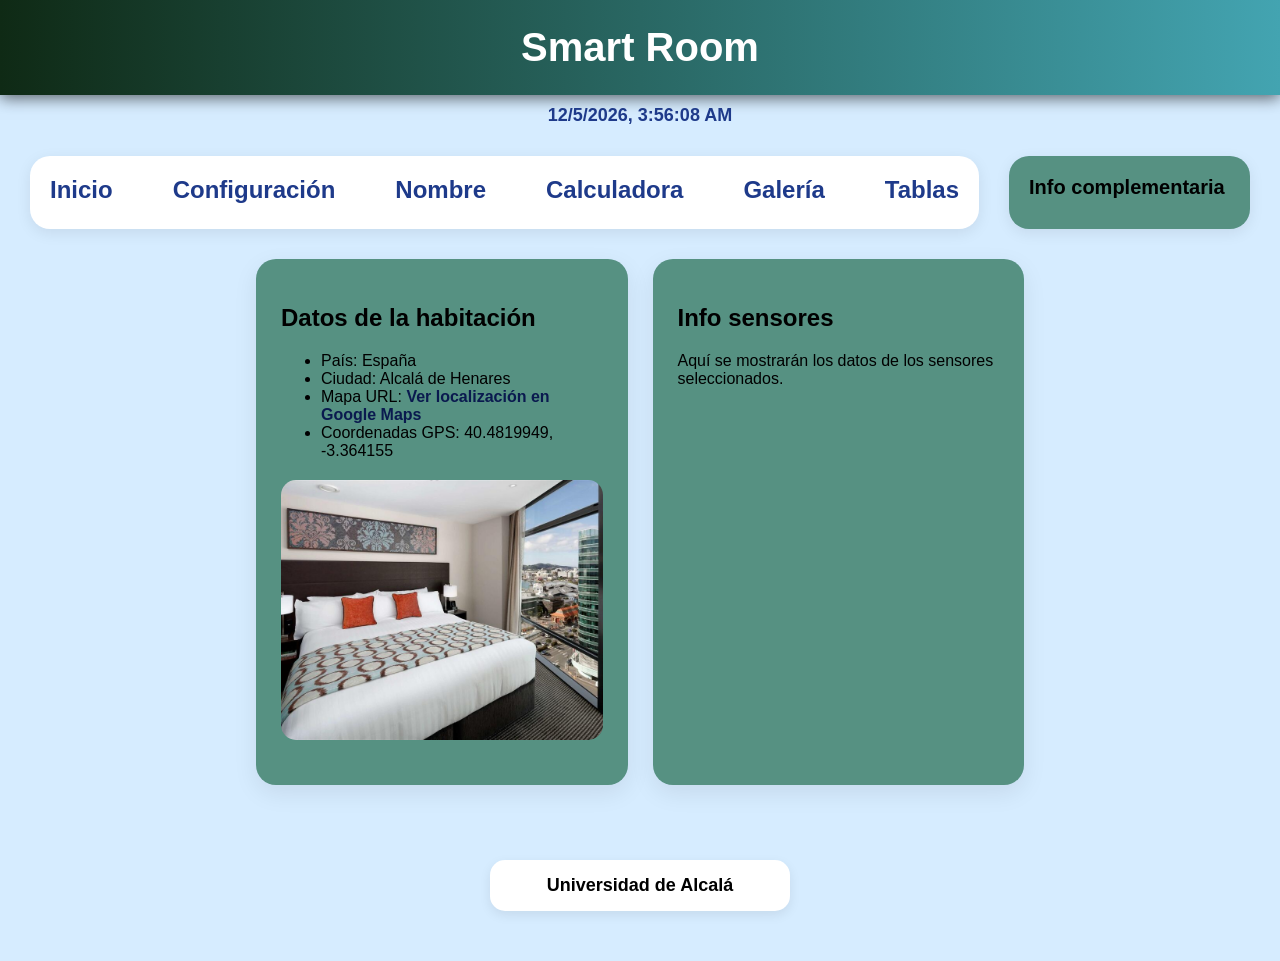
<file: index.html>
<!DOCTYPE html>
<html lang="es">
<head>
    <meta charset="UTF-8">
    <meta name="viewport" content="width=device-width, initial-scale=1">
    <title>Smart Room</title>
    <link rel="stylesheet" href="./css/iroom.css">
    <script src="https://code.jquery.com/jquery-3.6.0.min.js"></script>
</head>

<body>
    <header>
        <h1>Smart Room</h1>
    </header>
    <p id="fechaHora"></p>

    <div class="barra">
        <nav aria-label="Menú principal">
            <a href="index.html" class="menu-btn active">Inicio</a>
            <a href="config.html" class="menu-btn">Configuración</a>
            <a href="minombre.html" class="menu-btn">Nombre</a>
            <a href="calculadora.html" class="menu-btn">Calculadora</a>
            <a href="galeria.html" class="menu-btn">Galería</a>
            <a href="tablas.html" class="menu-btn">Tablas</a>
        </nav>

    <aside>
        <h2>Info complementaria</h2>
        <p id="saludo"></p>
    </aside>
    </div>
    <main class="inicio">
        <section>
            <h2>Datos de la habitación</h2>
            <ul>
                <li>País: España</li>
                <li>Ciudad: Alcalá de Henares</li>
                <li>Mapa URL: <a href="https://www.google.com/maps/place/Alcal%C3%A1+de+Henares,+Madrid/@40.4819949,-3.364155,12z/data=!3m1!4b1!4m6!3m5!1s0xd4228f7c2e7d8d5:0x400bd2ce0c6e0f0!8m2!3d40.4819949!4d-3.364155!16zL20vMDJkZ2E?entry=ttu" target="_blank" rel="noopener noreferrer">Ver localización en Google Maps</a></li>
                <li>Coordenadas GPS: 40.4819949, -3.364155</li>
            </ul>
            <img src="images/imagen2.jpg" alt="Dormitorio con cama doble">
        </section>

        <section>
            <h2>Info sensores</h2>
            <p>Aquí se mostrarán los datos de los sensores seleccionados.</p>
        </section>
    </main>

    <footer>Universidad de Alcalá</footer>



    <script>
        function actualizarFechaHora() {
            document.getElementById("fechaHora").textContent = new Date().toLocaleString();
        }

        actualizarFechaHora();
        setInterval(actualizarFechaHora, 1000);

        function mostrarSaludo() {
            const nombre = localStorage.getItem("fname");
            const saludo = document.getElementById("saludo");
            saludo.textContent = nombre ? "Hola " + nombre + ": Bienvenido a Smart Room.":"";
        }

        mostrarSaludo();
        window.addEventListener("pageshow", mostrarSaludo);
        window.addEventListener("storage", mostrarSaludo);


    </script>
        
</body>
</html>
</file>
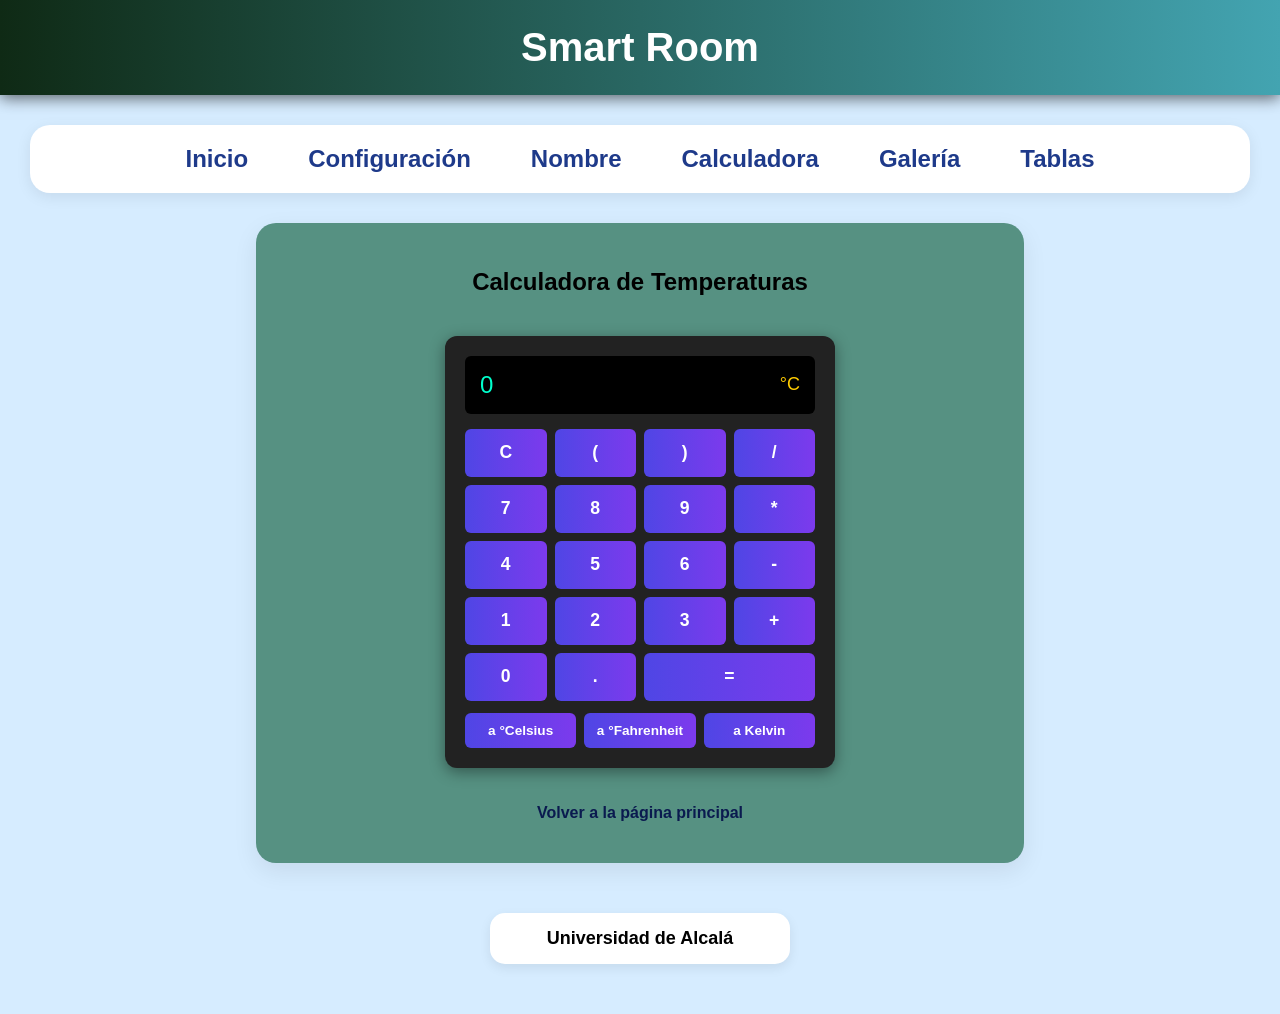
<file: calculadora.html>
<!DOCTYPE html>
<html lang="es">
<head>
    <meta charset="UTF-8">
    <meta name="viewport" content="width=device-width, initial-scale=1.0">
    <title>Calculadora de Temperaturas - Smart Room</title>
    <link rel="stylesheet" href="./css/iroom.css">
    <script src="https://code.jquery.com/jquery-3.6.0.min.js"></script>
    <style>
        /* Reglas aisladas para la calculadora para evitar conflictos con iroom.css */
        .calculadora, .calculadora * {
            box-sizing: border-box;
        }

        .calculadora {
            width: 100%;
            max-width: 390px;
            margin: 20px auto;
            padding: 20px;
            background-color: #222222;
            border-radius: 12px;
            box-shadow: 0 4px 15px rgba(0,0,0,0.4);
            color: white;
        }

        .pantalla {
            width: 100%;
            background-color: #000000;
            color: #00ffcc;
            padding: 15px;
            font-size: 1.5em;
            text-align: right;
            border-radius: 6px;
            margin-bottom: 15px;
            min-height: 55px;
            word-break: break-all;
            display: flex;
            justify-content: space-between;
            align-items: center;
        }

        .pantalla .unidad {
            font-size: 0.75em;
            color: #ffcc00;
            margin-left: 10px;
        }

        .botonera {
            display: grid;
            grid-template-columns: repeat(4, 1fr);
            gap: 8px;
            width: 100%;
        }

        .botonera button {
            width: 100% !important;
            height: 48px !important;
            font-size: 1.1em !important;
            font-weight: bold !important;
            border: none !important;
            border-radius: 6px !important;
            cursor: pointer;
            background-color: #444444 !important;
            color: white !important;
            margin: 0 !important;
            padding: 0 !important;
        }

        .botonera button:hover {
            background-color: #666666 !important;
        }

        .botonera button.operador {
            background-color: #f39c12 !important;
        }

        .botonera button.operador:hover {
            background-color: #d68910 !important;
        }

        .botonera button.limpiar {
            background-color: #e74c3c !important;
        }

        .botonera button.limpiar:hover {
            background-color: #c0392b !important;
        }

        .seccion-conversion {
            margin-top: 12px;
            display: grid;
            grid-template-columns: repeat(3, 1fr);
            gap: 8px;
            width: 100%;
        }

        .seccion-conversion button {
            width: 100% !important;
            padding: 10px 2px !important;
            font-size: 0.85em !important;
            background-color: #2980b9 !important;
            color: white !important;
            border: none !important;
            border-radius: 6px !important;
            cursor: pointer;
            margin: 0 !important;
        }

        .seccion-conversion button:hover {
            background-color: #978689 !important;
        }
    </style>
</head>
<body>
    <header>
        <h1>Smart Room</h1>
    </header>

    <nav aria-label="Menú principal">
        <a href="index.html" class="menu-btn">Inicio</a>
        <a href="config.html" class="menu-btn">Configuración</a>
        <a href="minombre.html" class="menu-btn">Nombre</a>
        <a href="calculadora.html" class="menu-btn active">Calculadora</a>
        <a href="galeria.html" class="menu-btn">Galería</a>
        <a href="tablas.html" class="menu-btn">Tablas</a>
    </nav>

    <main>
        <section style="width: 100%; display: flex; flex-direction: column; align-items: center;">
            <h2>Calculadora de Temperaturas</h2>

            <div class="calculadora">
                <!-- Pantalla del resultado y la unidad activa -->
                <div class="pantalla">
                    <span id="valorPantalla">0</span>
                    <span id="unidadPantalla" class="unidad">°C</span>
                </div>

                <!-- Botonera de operaciones matemáticas -->
                <div class="botonera">
                    <button class="limpiar" onclick="limpiarPantalla()">C</button>
                    <button onclick="presionarNumero('(')">(</button>
                    <button onclick="presionarNumero(')')">)</button>
                    <button class="operador" onclick="presionarOperador('/')">/</button>

                    <button onclick="presionarNumero('7')">7</button>
                    <button onclick="presionarNumero('8')">8</button>
                    <button onclick="presionarNumero('9')">9</button>
                    <button class="operador" onclick="presionarOperador('*')">*</button>

                    <button onclick="presionarNumero('4')">4</button>
                    <button onclick="presionarNumero('5')">5</button>
                    <button onclick="presionarNumero('6')">6</button>
                    <button class="operador" onclick="presionarOperador('-')">-</button>

                    <button onclick="presionarNumero('1')">1</button>
                    <button onclick="presionarNumero('2')">2</button>
                    <button onclick="presionarNumero('3')">3</button>
                    <button class="operador" onclick="presionarOperador('+')">+</button>

                    <button onclick="presionarNumero('0')">0</button>
                    <button onclick="presionarNumero('.')">.</button>
                    <button class="operador" style="grid-column: span 2;" onclick="calcularResultado()">=</button>
                </div>

                <!-- Conversión directa de escalas -->
                <div class="seccion-conversion">
                    <button onclick="convertirA('C')">a °Celsius</button>
                    <button onclick="convertirA('F')">a °Fahrenheit</button>
                    <button onclick="convertirA('K')">a Kelvin</button>
                </div>
            </div>

            <p><a href="index.html">Volver a la página principal</a></p>
        </section>
    </main>

    <footer>Universidad de Alcalá</footer>

    <script src="datos.js"></script>
</body>
</html>
</file>
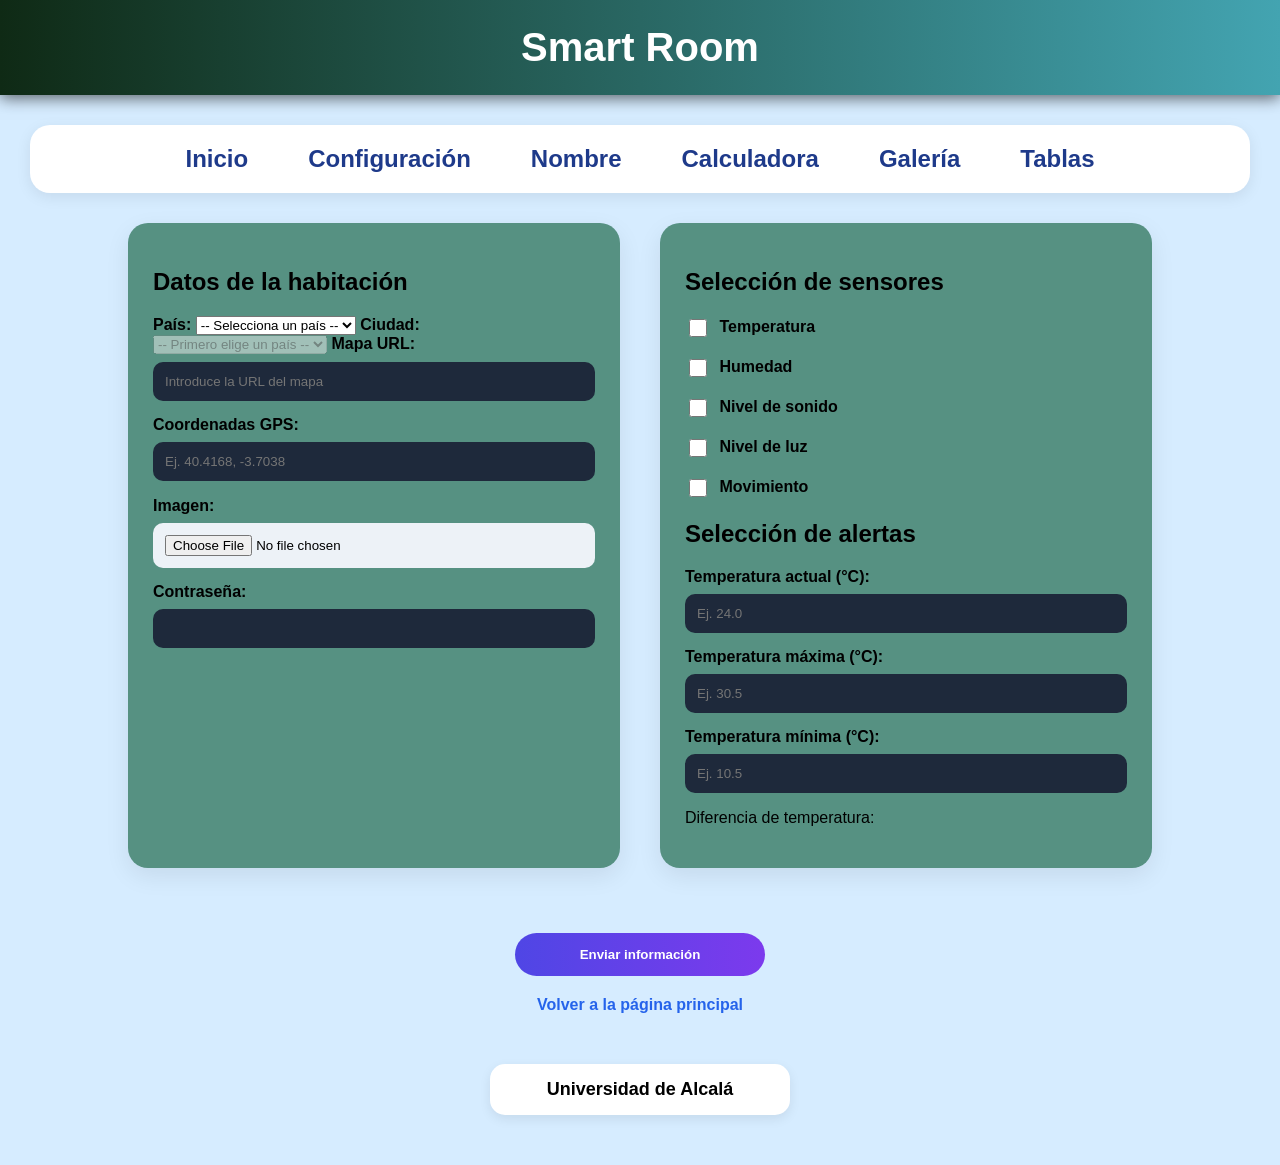
<file: config.html>
<!DOCTYPE html>
<html lang="es">
<head>
    <meta charset="UTF-8">
    <meta name="viewport" content="width=device-width, initial-scale=1">
    <title>Configuración - Smart Room</title>
    <link rel="stylesheet" href="./css/iroom.css">
    <script src="https://code.jquery.com/jquery-3.6.0.min.js"></script>
    <script src="datos.js"></script>

</head>


<body>
    <header>
        <h1>Smart Room</h1>
    </header>
    <nav aria-label="Menú principal">
        <a href="index.html" class="menu-btn">Inicio</a>
        <a href="config.html" class="menu-btn active">Configuración</a>
        <a href="minombre.html" class="menu-btn">Nombre</a>
        <a href="calculadora.html" class="menu-btn">Calculadora</a>
        <a href="galeria.html" class="menu-btn">Galería</a>
        <a href="tablas.html" class="menu-btn">Tablas</a>
    </nav>
    <main class="config">
        <form action="datos.js" novalidate>
            <section>
                <h2>Datos de la habitación</h2>

                <label for="pais">País:</label>
                <select id="pais" name="pais">
                    <option value="">-- Selecciona un país --</option>
                    <option value="espana">España</option>
                    <option value="francia">Francia</option>
                    <option value="portugal">Portugal</option>
                    <option value="italia">Italia</option>
                </select>

                <!-- Apartado 2.1: las ciudades se cargan con Ajax según el país elegido -->
                <label for="ciudad">Ciudad:</label>
                <select id="ciudad" name="ciudad" disabled>
                    <option value="">-- Primero elige un país --</option>
                </select>
                <span id="estadoCiudades"></span>



                <label for="mapa">Mapa URL:</label>
                <input type="url" id="mapa" name="mapa" placeholder="Introduce la URL del mapa">           


                <label for="coordenadasGPS">Coordenadas GPS:</label>
            <input type="text" id="coordenadasGPS" name="gps" placeholder="Ej. 40.4168, -3.7038" oninput="generarEnlaceGoogleMaps()">
            <p>
                <a id="enlaceMapa" href="#" target="_blank" style="display: none; color: #0066cc;">Ver posición en Google Maps</a>
                <span id="errorGPS" style="color: red; display: none;">Formato de coordenadas no válido</span>
            </p>


                <label for="imagen">Imagen:</label>
                <input type="file" id="imagen" name="imagen" accept="image/*">


                <label for="password">Contraseña:</label>
                <input type="password" id="password" name="password">
                <p id="indicador-password"></p>



            </section>



            <section>
                <h2>Selección de sensores</h2>
                <p>
                <input type="checkbox" id="temperatura" name="sensores" value="temperatura">
                <label for="temperatura">Temperatura</label>
                </p>



                <p>
                <input type="checkbox" id="humedad" name="sensores" value="Humedad">
                <label for="humedad">Humedad</label>
                </p>


                <p>
                <input type="checkbox" id="sonido" name="sensores" value="Sonido">
                <label for="sonido">Nivel de sonido</label>
                </p>

                <p>
                <input type="checkbox" id="luz" name="sensores" value="Luz">
                <label for="luz">Nivel de luz</label>
                </p>

                <p>
                <input type="checkbox" id="movimiento" name="sensores" value="Movimiento">
                <label for="movimiento">Movimiento</label>
                </p>

                <h2>Selección de alertas</h2>

                <label for="tempActual">Temperatura actual (°C):</label>
                <input type="number" id="tempActual" name="tempActual" step="0.5" placeholder="Ej. 24.0">

                <label for="tempMax">Temperatura máxima (°C):</label>
                <input type="number" id="tempMax" name="tempMax" min="-20" max="45" step="0.5" placeholder="Ej. 30.5">

                <label for="tempMin">Temperatura mínima (°C):</label>
                <input type="number" id="tempMin" name="tempMin" min="-20" max="45" step="0.5" placeholder="Ej. 10.5">

                <p>Diferencia de temperatura: <output id="diferencia" for="tempMax tempMin"></output></p>
            </section>
            <input type="submit" value="Enviar información">
        </form>
        <p class="enlace-volver">
            <a href="index.html">Volver a la página principal</a>
        </p>
    </main>
    <footer>Universidad de Alcalá</footer>

<div id="modal" class="modal">
    <div class="modal-caja">
        <p id="modal-mensaje"></p>
        <button type="button" id="modal-cerrar">Aceptar</button>
        <button type="button" id="modal-enviar" hidden>Enviar igualmente</button>
    </div>
</div>

        <script>

        const modal = document.getElementById("modal");
        const modalMensaje=document.getElementById("modal-mensaje");
        const botonCerrar = document.getElementById("modal-cerrar");

            // Apartado 2.1: la carga de ciudades con Ajax está en datos.js (cargarCiudades)

            const inputMax = document.getElementById("tempMax");
            const inputMin = document.getElementById("tempMin");
            const salidaDiferencia = document.getElementById("diferencia");
            const TEMP_MAX = 45;
            const TEMP_MIN = -20;
            const tempActualMin = 22;
            const tempActualMax =26;
            const L_password=9;
            const indicadorPassword=document.getElementById("indicador-password");
            const inputPassword=document.getElementById("password");
            const botonEnviar =document.getElementById("modal-enviar");

            function evaluarLongitud(){
                const largo=inputPassword.value.length;
                if(largo===0){
                    indicadorPassword.textContent="";
                } else if (largo<L_password){
                    indicadorPassword.textContent="Evaluación de longitud: insuficiente.";
                }else if(largo<11){
                    indicadorPassword.textContent="Evaluación de longitud: corta.";
                } else if (largo<15){
                    indicadorPassword.textContent="Evaluación de longitud: media.";
                }else{
                    indicadorPassword.textContent="Evaluación de longitud: larga.";
                }
            }
            inputPassword.addEventListener("input", evaluarLongitud);
            function fueraDeRango(valor) {
                return valor < TEMP_MIN || valor > TEMP_MAX;
            }
            function calculoDiferencia() {
                const max = parseFloat(inputMax.value);
                const min = parseFloat(inputMin.value);
                inputMax.setCustomValidity("");
                inputMin.setCustomValidity("");
                salidaDiferencia.value = "";

                if (isNaN(max) || isNaN(min)) {
                    return;
                }
                if (fueraDeRango(max) || fueraDeRango(min)) {
                    const mensaje = "Los valores de la temperatura deben estar entre " + TEMP_MIN + " °C y " + TEMP_MAX + " °C.";
                    if (fueraDeRango(max)) inputMax.setCustomValidity(mensaje);
                    if (fueraDeRango(min)) inputMin.setCustomValidity(mensaje);
                    salidaDiferencia.value = "Error: " + mensaje;
                    return;
                }
                if (max < min) {
                    const mensaje = "La temperatura máxima no puede ser menor que la mínima.";
                    inputMax.setCustomValidity(mensaje);
                    salidaDiferencia.value = "Error: " + mensaje;
                    return;
                }
                salidaDiferencia.value = (max - min) + " °C";
            }
            inputMax.addEventListener("input", calculoDiferencia);
            inputMin.addEventListener("input", calculoDiferencia);



            const formulario = document.querySelector("form");
            formulario.addEventListener("submit", function(evento){
                const errores =[];
                const avisos = [];
                if (document.getElementById("pais").value === "") {
                    errores.push("Selecciona un país.");
                } else if (document.getElementById("ciudad").value === "") {
                    errores.push("Selecciona una ciudad.");
                }
                        const tempActual =parseFloat(document.getElementById("tempActual").value);
        if(isNaN(tempActual)){

            errores.push("La temperatura tiene un valor diferente al esperado. Introduce una temperatura numérica.");
        } else if (tempActual< tempActualMin || tempActual>tempActualMax){
            avisos.push("La temperatura esta fuera del rango esperado.");
        }
        const password = document.getElementById("password").value;
        if (password.length < L_password){
            errores.push("La contraseña debe tener al menos 9 caracteres.");
        }
        if(errores.length>0){
            evento.preventDefault();
            mostrarModal(errores.concat(avisos).join("\n"));
        } else if (avisos.length>0){
            evento.preventDefault();
            mostrarAviso(avisos.join("\n"));
        }
            });


        function mostrarModal(mensaje){
            modalMensaje.textContent =mensaje;
            botonCerrar.textContent="Aceptar";
            botonEnviar.hidden=true;
            modal.classList.add("visible");
        }
        function mostrarAviso(mensaje){
            modalMensaje.textContent=mensaje + "\n¿Quieres corregirla o enviar igualmente?";
            botonCerrar.textContent="Corregir";
            botonEnviar.hidden= false;
            modal.classList.add("visible");
        }

        function cerrarModal(){
            modal.classList.remove("visible");
        }
        botonCerrar.addEventListener("click", cerrarModal);
        botonEnviar.addEventListener("click", function(){
            cerrarModal();
            formulario.submit();
        });
        
        
        
        
        </script>
</body>
</html>
</file>
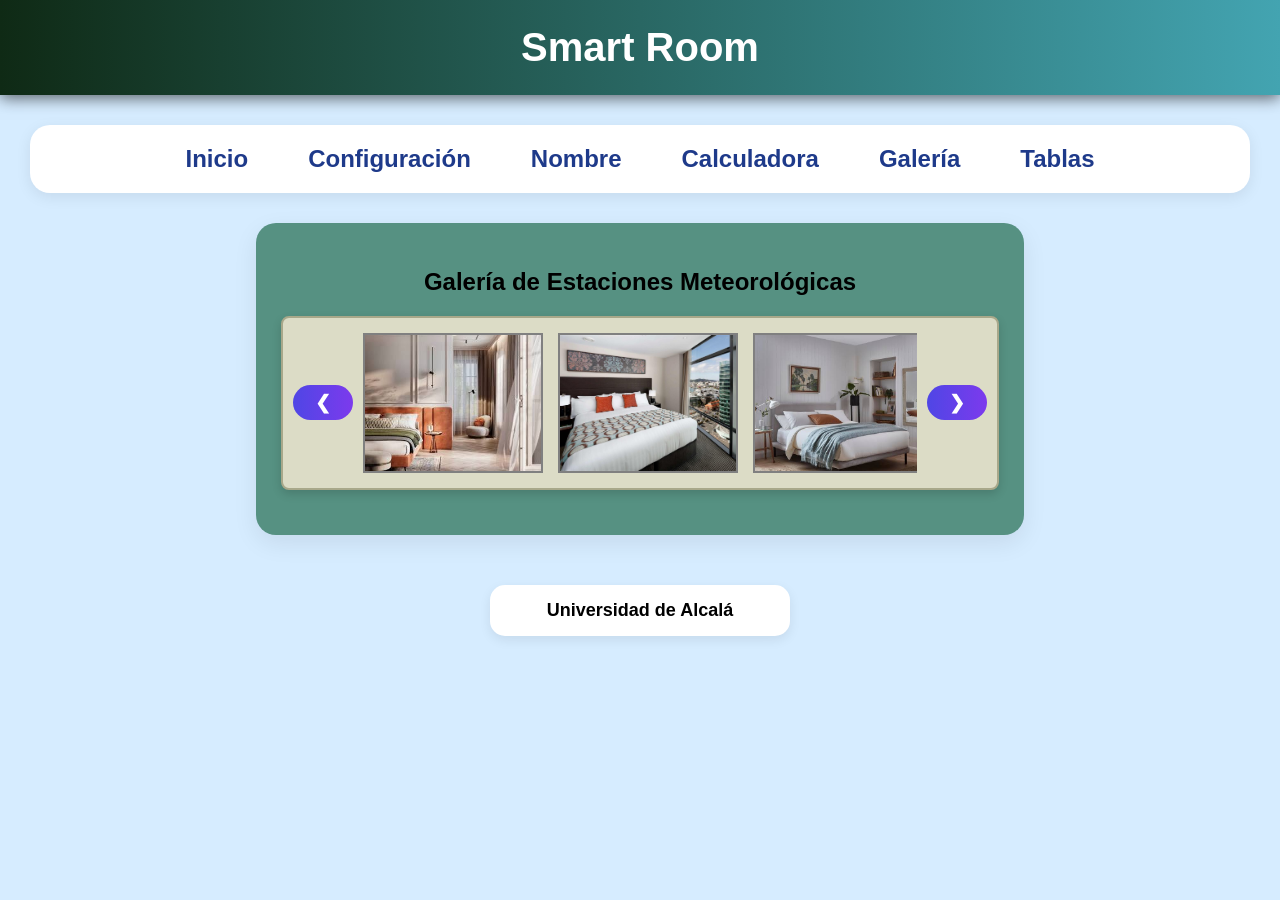
<file: galeria.html>
<!DOCTYPE html>
<html lang="es">
<head>
    <meta charset="UTF-8">
    <meta name="viewport" content="width=device-width, initial-scale=1.0">
    <title>Galería de Imágenes - Smart Room</title>
    <link rel="stylesheet" href="./css/iroom.css">
    <!-- Carga de la librería jQuery -->
    <script src="https://code.jquery.com/jquery-3.6.0.min.js"></script>
    <style>
        /* Contenedor principal beige */
.galeria-contenedor {
    position: relative;
    max-width: 850px;
    margin: 20px auto;
    display: flex;
    align-items: center;
    justify-content: center;
    background-color: #dcdcc6;
    padding: 15px 10px;
    border: 2px solid #a8a88a;
    border-radius: 8px;
    box-shadow: 0 4px 10px rgba(0,0,0,0.15);
}

/* Visor que delimita el alto del carrusel */
.carrusel-visor {
    overflow: hidden;
    width: 100%;
    height: 140px; /* Altura fija idéntica a las tarjetas */
    margin: 0 10px;
}

/* Tira flex con las imágenes alineadas */
.tira-imagenes {
    display: flex;
    align-items: center;
    gap: 15px;
    height: 100%;
    transition: transform 0.2s ease-in-out;
}

/* Marco de cada imagen con tamaño estricto */
.tarjeta-imagen {
    position: relative;
    flex: 0 0 180px !important;
    width: 180px !important;
    height: 140px !important;
    box-sizing: border-box !important;
    border: 2px solid #808080 !important;
    border-radius: 0 !important;           /* Elimina esquinas redondeadas en el marco */
    overflow: hidden !important;
    cursor: pointer;
    background-color: transparent !important;
    margin: 0 !important;
    padding: 0 !important;
}

/* Ajuste de la etiqueta img dentro de su tarjeta */
.tarjeta-imagen img {
    width: 100% !important;
    height: 100% !important;
    margin: 0 !important;
    padding: 0 !important;
    display: block !important;
    object-fit: cover !important;           /* Llena los 180x140px sin distorsionar */
    object-position: center !important;
    border-radius: 0 !important;           /* Anula el redondeado de esquinas heredado de iroom.css */
    border: none !important;
}

/* Capa con información sobrepuesta */
.info-overlay {
    position: absolute;
    bottom: 0;
    left: 0;
    right: 0;
    background: rgba(0, 0, 0, 0.75);
    color: #ffffff;
    font-size: 0.85em;
    text-align: center;
    padding: 5px;
    display: none;
}

/* Estilo para las flechas laterales */
.btn-desplazamiento {
    background-color: #6b52f2;
    color: white;
    border: none;
    border-radius: 20px;
    width: 50px;
    height: 35px;
    font-size: 1.2em;
    cursor: pointer;
    display: flex;
    align-items: center;
    justify-content: center;
    user-select: none;
    flex-shrink: 0;
}

.btn-desplazamiento:hover {
    background-color: #5138d4;
}
    </style>
</head>
<body>
    <header>
        <h1>Smart Room</h1>
    </header>

    <nav aria-label="Menú principal">
        <a href="index.html" class="menu-btn">Inicio</a>
        <a href="config.html" class="menu-btn">Configuración</a>
        <a href="minombre.html" class="menu-btn">Nombre</a>
        <a href="calculadora.html" class="menu-btn">Calculadora</a>
        <a href="galeria.html" class="menu-btn active">Galería</a>
        <a href="tablas.html" class="menu-btn">Tablas</a>
    </nav>

    <main>
        <section style="width: 100%;">
            <h2 style="text-align: center;">Galería de Estaciones Meteorológicas</h2>

            <!-- Estructura principal de la galería -->
            <div class="galeria-contenedor">
                <button id="btnAnterior" class="btn-desplazamiento" aria-label="Anterior">&#10094;</button>

                <div class="carrusel-visor">
                    <div id="tiraImagenes" class="tira-imagenes">
                        <!-- Tarjeta 1 -->
                        <div class="tarjeta-imagen">
                            <img src="./images/imagen1.jpg" alt="Estación Tormenta">
                            <div class="info-overlay">Habitacion 1</div>
                        </div>

                        <!-- Tarjeta 2 -->
                        <div class="tarjeta-imagen">
                            <img src="./images/imagen2.jpg" alt="Estación París">
                            <div class="info-overlay">Habitacion 2</div>
                        </div>

                        <!-- Tarjeta 3 -->
                        <div class="tarjeta-imagen">
                            <img src="./images/imagen3.jpg" alt="Estación Lluvia">
                            <div class="info-overlay">Habitacion 3</div>
                        </div>

                        <!-- Tarjeta 4 -->
                        <div class="tarjeta-imagen">
                            <img src="./images/imagen4.jpg" alt="Estación Nubes">
                            <div class="info-overlay">Habitacion 4</div>
                        </div>

                        <!-- Tarjetas adicionales para comprobar el desplazamiento -->
                        <div class="tarjeta-imagen">
                            <img src="./images/imagen5.jpg" alt="Estación Montaña">
                            <div class="info-overlay">Habitacion 5</div>
                        </div>

                        <div class="tarjeta-imagen">
                            <img src="./images/imagen6.jpg" alt="Estación Nieve">
                            <div class="info-overlay">Habitacion 6</div>
                        </div>
                    </div>
                </div>

                <button id="btnSiguiente" class="btn-desplazamiento" aria-label="Siguiente">&#10095;</button>
            </div>
        </section>
    </main>

    <footer>Universidad de Alcalá</footer>

    <script src="datos.js"></script>
</body>
</html>
</file>
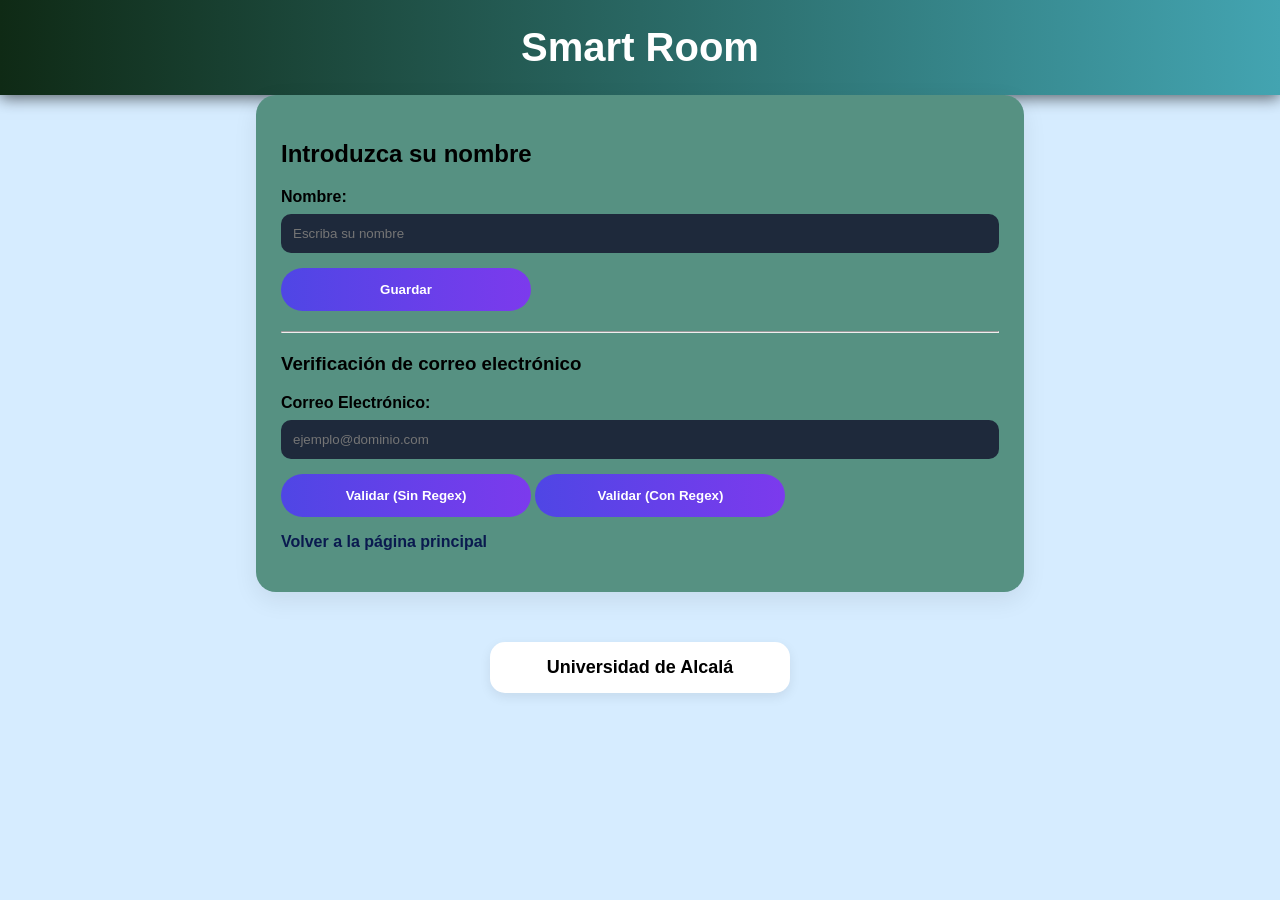
<file: minombre.html>
<!DOCTYPE html>
<html lang="es">
<head>
    <meta charset="UTF-8">
    <meta name="viewport" content="width=device-width, initial-scale=1">
    <title>Mi nombre</title>
    <link rel="stylesheet" href="./css/iroom.css">
    <script src="https://code.jquery.com/jquery-3.6.0.min.js"></script>
</head>
<body>
    <header>
        <h1>Smart Room</h1>
    </header>

    <main>
        <section>
            <h2>Introduzca su nombre</h2>

            <form id="formNombre">
                <label for="nombre">Nombre:</label>
                <input type="text" id="nombre" name="nombre" placeholder="Escriba su nombre" required>
                <button type="submit">Guardar</button>
            </form>
            <!-- Apartado 3: Verificación de correo electrónico -->
            <hr style="margin: 20px 0;">
            <h3>Verificación de correo electrónico</h3>
      
            <div class="campo-form">
          <label for="email">Correo Electrónico:</label>
          <input type="text" id="email" name="email" placeholder="ejemplo@dominio.com">
            </div>

      <div style="margin-top: 10px;">
          <button type="button" onclick="validarEmailCadenas()">Validar (Sin Regex)</button>
          <button type="button" onclick="validarEmailRegex()">Validar (Con Regex)</button>
      </div>

      <p id="resultadoEmail" style="font-weight: bold; margin-top: 10px;"></p>
            <p><a href="index.html">Volver a la página principal</a></p>
        </section>
    </main>
    <footer>Universidad de Alcalá</footer>

    <script>
        const formulario = document.getElementById("formNombre");
        const campo = document.getElementById("nombre");
        campo.value = localStorage.getItem("fname") || "";

        formulario.addEventListener("submit", function(evento) {
            evento.preventDefault();
            const nombre = campo.value.trim();
            if (nombre === "")return;
            localStorage.setItem("fname", nombre);
            alert("Nombre guardado: " + nombre + ". Ahora puede volver a la página principal.");
        });
    </script>
    <script src="datos.js"></script>
</body>
</html>
</file>
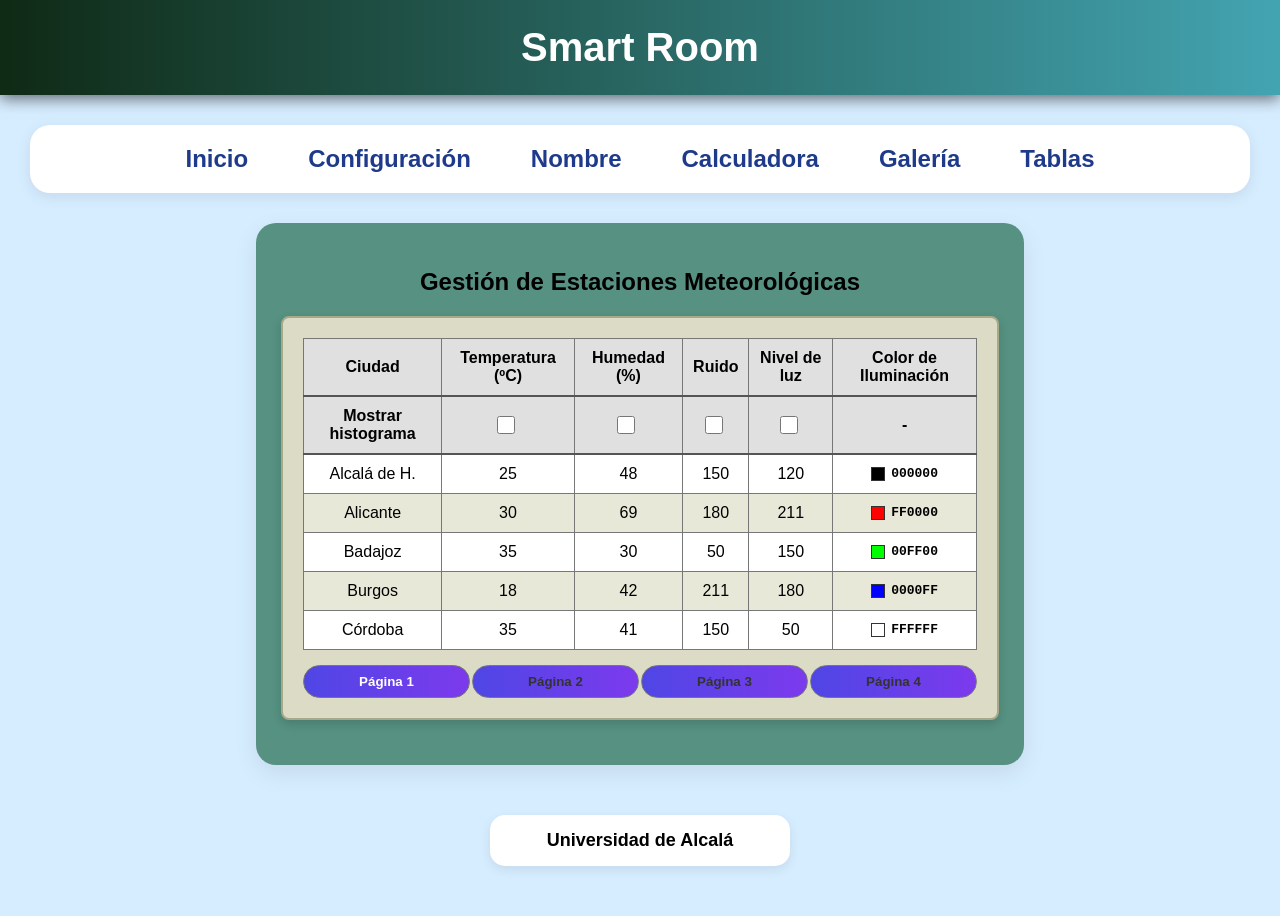
<file: tablas.html>
<!DOCTYPE html>
<html lang="es">
<head>
    <meta charset="UTF-8">
    <meta name="viewport" content="width=device-width, initial-scale=1.0">
    <title>Tablas Paginadas - Smart Room</title>
    <link rel="stylesheet" href="./css/iroom.css">
    <!-- Carga de la librería jQuery -->
    <script src="https://code.jquery.com/jquery-3.6.0.min.js"></script>
    <style>
        .contenedor-tablas-principal {
            max-width: 900px;
            margin: 20px auto;
            background-color: #dcdcc6;
            padding: 20px;
            border: 2px solid #a8a88a;
            border-radius: 8px;
            box-shadow: 0 4px 10px rgba(0,0,0,0.15);
        }

        /* Contenedores de cada página: ocultos hasta que jQuery muestra uno.
           Las tablas NO llevan formato aquí: se lo da jQuery al visualizar la página. */
        .tabla-pagina {
            display: none;
        }

        /* Barra de navegación de paginación */
        .paginador-contenedor {
            display: flex;
            justify-content: center;
            gap: 2px;
            margin-top: 15px;
        }

        .btn-pagina {
            padding: 8px 16px;
            background-color: #b0c4de;
            border: 1px solid #777;
            cursor: pointer;
            font-weight: bold;
            color: #333;
            transition: background-color 0.2s;
        }

        .btn-pagina.activo {
            background-color: #5c85b0;
            color: #ffffff;
        }

        /* Apartado 2.3: histograma (sin librerías externas) */
        #histograma {
            display: none;
            margin-top: 20px;
            background-color: #ffffff;
            border: 1px solid #777;
            padding: 15px 20px;
        }

        #histograma-titulo {
            margin: 0 0 12px 0;
            text-align: center;
        }

        .fila-histograma {
            display: flex;
            align-items: center;
            margin: 6px 0;
        }

        .etiqueta-histograma {
            width: 110px;
            flex-shrink: 0;
            text-align: right;
            padding-right: 10px;
        }

        .pista-histograma {
            flex: 1;
            background-color: #eeeeee;
            height: 22px;
        }

        .barra-histograma {
            height: 100%;
            width: 0;
            background-color: #5c85b0;
            color: #ffffff;
            font-size: 0.85em;
            line-height: 22px;
            text-align: right;
            padding-right: 6px;
            box-sizing: border-box;
            white-space: nowrap;
        }
    </style>
</head>
<body>
    <header>
        <h1>Smart Room</h1>
    </header>

    <nav aria-label="Menú principal">
        <a href="index.html" class="menu-btn">Inicio</a>
        <a href="config.html" class="menu-btn">Configuración</a>
        <a href="minombre.html" class="menu-btn">Nombre</a>
        <a href="calculadora.html" class="menu-btn">Calculadora</a>
        <a href="galeria.html" class="menu-btn">Galería</a>
        <a href="tablas.html" class="menu-btn active">Tablas</a>
    </nav>

    <main>
        <section style="width: 100%;">
            <h2 style="text-align: center;">Gestión de Estaciones Meteorológicas</h2>

            <div class="contenedor-tablas-principal">
                
                <!-- PÁGINA 1 (Estaciones 1 a 5) -->
                <div id="pagina-1" class="tabla-pagina">
                    <table class="tabla-estaciones">
                        <thead>
                            <tr>
                                <th>Ciudad</th>
                                <th>Temperatura (ºC)</th>
                                <th>Humedad (%)</th>
                                <th>Ruido</th>
                                <th>Nivel de luz</th>
                                <th>Color de Iluminación</th>
                            </tr>
                        </thead>
                        <tbody>
                            <tr><td>Alcalá de H.</td><td>25</td><td>48</td><td>150</td><td>120</td><td>000000</td></tr>
                            <tr><td>Alicante</td><td>30</td><td>69</td><td>180</td><td>211</td><td>FF0000</td></tr>
                            <tr><td>Badajoz</td><td>35</td><td>30</td><td>50</td><td>150</td><td>00FF00</td></tr>
                            <tr><td>Burgos</td><td>18</td><td>42</td><td>211</td><td>180</td><td>0000FF</td></tr>
                            <tr><td>Córdoba</td><td>35</td><td>41</td><td>150</td><td>50</td><td>FFFFFF</td></tr>
                        </tbody>
                    </table>
                </div>

                <!-- PÁGINA 2 (Estaciones 6 a 10) -->
                <div id="pagina-2" class="tabla-pagina">
                    <table class="tabla-estaciones">
                        <thead>
                            <tr>
                                <th>Ciudad</th>
                                <th>Temperatura (ºC)</th>
                                <th>Humedad (%)</th>
                                <th>Ruido</th>
                                <th>Nivel de luz</th>
                                <th>Color de Iluminación</th>
                            </tr>
                        </thead>
                        <tbody>
                            <tr><td>Granada</td><td>28</td><td>52</td><td>130</td><td>190</td><td>FFFF00</td></tr>
                            <tr><td>Huelva</td><td>31</td><td>60</td><td>140</td><td>220</td><td>FFA500</td></tr>
                            <tr><td>León</td><td>16</td><td>55</td><td>90</td><td>140</td><td>800080</td></tr>
                            <tr><td>Madrid</td><td>27</td><td>40</td><td>210</td><td>180</td><td>00FFFF</td></tr>
                            <tr><td>Málaga</td><td>29</td><td>65</td><td>170</td><td>230</td><td>FF00FF</td></tr>
                        </tbody>
                    </table>
                </div>

                <!-- PÁGINA 3 (Estaciones 11 a 15) - cargada con Ajax (XML) -->
                <div id="pagina-3" class="tabla-pagina">
                    <table class="tabla-estaciones">
                        <thead>
                            <tr>
                                <th>Ciudad</th>
                                <th>Temperatura (ºC)</th>
                                <th>Humedad (%)</th>
                                <th>Ruido</th>
                                <th>Nivel de luz</th>
                                <th>Color de Iluminación</th>
                            </tr>
                        </thead>
                        <tbody>
                            <!-- Página 3: los datos llegan del servidor en XML (datos/pagina3.xml) al pulsar su botón -->
                        </tbody>
                    </table>
                </div>

                <!-- PÁGINA 4 (Estaciones 16 a 20) - cargada con Ajax (JSON) -->
                <div id="pagina-4" class="tabla-pagina">
                    <table class="tabla-estaciones">
                        <thead>
                            <tr>
                                <th>Ciudad</th>
                                <th>Temperatura (ºC)</th>
                                <th>Humedad (%)</th>
                                <th>Ruido</th>
                                <th>Nivel de luz</th>
                                <th>Color de Iluminación</th>
                            </tr>
                        </thead>
                        <tbody>
                            <!-- Página 4: los datos llegan del servidor en JSON (datos/pagina4.json) al pulsar su botón -->
                        </tbody>
                    </table>
                </div>

                <!-- Botones de Paginación -->
                <div class="paginador-contenedor">
                    <button class="btn-pagina activo" data-pagina="1">Página 1</button>
                    <button class="btn-pagina" data-pagina="2">Página 2</button>
                    <button class="btn-pagina" data-pagina="3">Página 3</button>
                    <button class="btn-pagina" data-pagina="4">Página 4</button>
                </div>

                <!-- Apartado 2.3: contenedor del histograma.
                     Dentro se crea un contenedor por cada ciudad a representar. -->
                <div id="histograma">
                    <h3 id="histograma-titulo"></h3>
                    <div id="histograma-barras"></div>
                </div>

            </div>
        </section>
    </main>

    <footer>Universidad de Alcalá</footer>

    <script src="datos.js"></script>
</body>
</html>
</file>
<file: css/iroom.css>
*{
    font-family: 'Segoe UI', Tahoma, Geneva, Verdana, sans-serif;
    box-sizing: border-box;
}

body{
    background:#d6ecff;
    margin:0;
    padding:0;
}
/*cabecera*/
header{
    background:linear-gradient(90deg, #0f2a15,#43a4b1);

    padding:25px;
    box-shadow:0 3px 15px rgba(0,0,0,0.6);

    text-align:center;
}

h1{
    font-size: 40px;
    font-weight:700;
    color:white;
    margin:0;
}
h2 { 
    font-size: 24px;
    font-weight:600;
}
/*menu*/
nav{
    background: white;

    padding:20px;

    margin:30px;

    border-radius:20px;

    box-shadow:0 4px 15px rgba(0,0,0,0.08);

    display:flex;

    justify-content:center;

    gap:60px;

    font-size:24px;

    font-weight:600;
}
nav a{
    text-decoration:none;
    color:#1e3a8a;
}

.barra {
    display: flex;
    align-items: stretch;
    gap: 30px;
    margin: 30px;
}

.barra nav{
    flex: 1;
    margin: 0;
}

aside{
    width:280px;
    background:rgb(86, 145, 130);
    padding:20px;
    border-radius:20px;
    box-shadow:0 4px 15px rgba(0,0,0,0.08);
}
aside h2,
aside p{
    color:black;
}
aside h2{
 font-size: 20px;
 margin: 0 0 10px;
}
aside p{
    margin:0;
}


main{
    width:60%;
    margin:0 auto;
}

main.inicio{
    display: grid;
    grid-template-columns: 1fr 1fr;
    gap: 25px;
}

section{
    background:rgb(86, 145, 130);
    border-radius:20px;
    padding:25px;
    margin-bottom:25px;
    box-shadow: 0 8px 25px rgba(0,0,0,0.08);
    transition:0.3s;
}


section:hover{
    transform:translateY(-4px);
}
section a{
    color: #0a1a4f;
}
section a:hover{
    color: #312e81;
}

img{
    width:100%;
    max-width:400px;
    height:260px;

    object-fit:cover;

    display:block;
    margin:20px auto;

    border-radius:15px;
}

a{
    color:#2563eb;
    font-weight:600;
    text-decoration:none;
}

a:hover{
    color:#7c3aed;

    text-decoration:underline;
}

a:focus-visible,
button:focus-visible,
input:focus-visible{
    outline:3px solid #f59e0b;
    outline-offset: 3px;
}

label{
    font-weight: 600;
}
input[type="text"],
input[type="password"],
input[type="number"],
input[type="url"],
input[type="file"]{
    display: block;
    width:100%;
    padding:12px;
    border:none;
    border-radius:10px;
    margin-top:8px;
    margin-bottom:15px;
}

input[type="text"],
input[type="password"],
input[type="number"],
input[type="url"]{
    background:#1e293b;
    color:white;
}

input[type="file"]{
    background: #edf2f7;
}
input[type="checkbox"]{
    width: 18px;
    height: 18px;
    margin-right: 8px;
    vertical-align: middle;
}

button,
input[type="submit"]{
    background:linear-gradient(90deg,#4f46e5,#7c3aed);
    color:white;
    border:none;
    padding:14px 30px;
    border-radius:30px;
    cursor:pointer;
    font-weight:bold;
    width:250px;

}
#diferencia{
    font-weight: bold;
}


footer{
    clear:both;
    text-align:center;
    width:300px;
    margin:50px auto;

    background:white;
    padding:15px;

    border-radius:15px;

    box-shadow:0 4px 12px rgba(0,0,0,0.08);

    font-size:18px;
    font-weight:600;
}

/* config.html */

main.config{
    width:80%;
    max-width:1300px;
}
main.config form{
    display:grid;
    grid-template-columns: 1fr 1fr;
    gap: 40px;
    margin: 20px auto;
}
main.config form input[type="submit"]{
    grid-column: 1/3;
    justify-self: center;
}

/*fecha reloj*/
#fechaHora{
    text-align:center;
    font-size:18px;
    font-weight:bold;
    color:#1e3a8a;
    margin-top:10px;
}
.enlace-volver{
    text-align:center;
}

/* MOVIL */

@media(max-width:900px){

    main,
    main.config{
        width: 90%;
        margin: 20px auto;
    }
    .barra{
        flex-direction: column;
        margin:20px;
    }
    aside{
        width:100%;
    }
    main.inicio{
        grid-template-columns:1fr;
    }
    main.config form{
        grid-template-columns: 1fr;
    }
    main.config form input[type="submit"]{
        grid-column: 1;
    }
    nav{
        flex-direction: column;
        align-items: center;
        gap: 15px;
        font-size: 20px;
    }
    h1{
        font-size: 32px;
    }
}

.modal{
    display:none;/*lo esconde*/
    position:fixed;
    inset: 0;/*para que ocupe toda la pantalla*/
    background: rgba(0,0,0,0.5);
    justify-content: center;
    align-items: center;
}
.modal.visible{
    display: grid;
}
.modal-caja{
    background: white;
    padding: 30px;
    border-radius: 20px;
    max-width: 400px;
    width:90%;
    text-align: center;
}
#modal-mensaje{
    white-space: pre-line;
}
.modal-caja button{
    margin: 5px;
}
</file>
